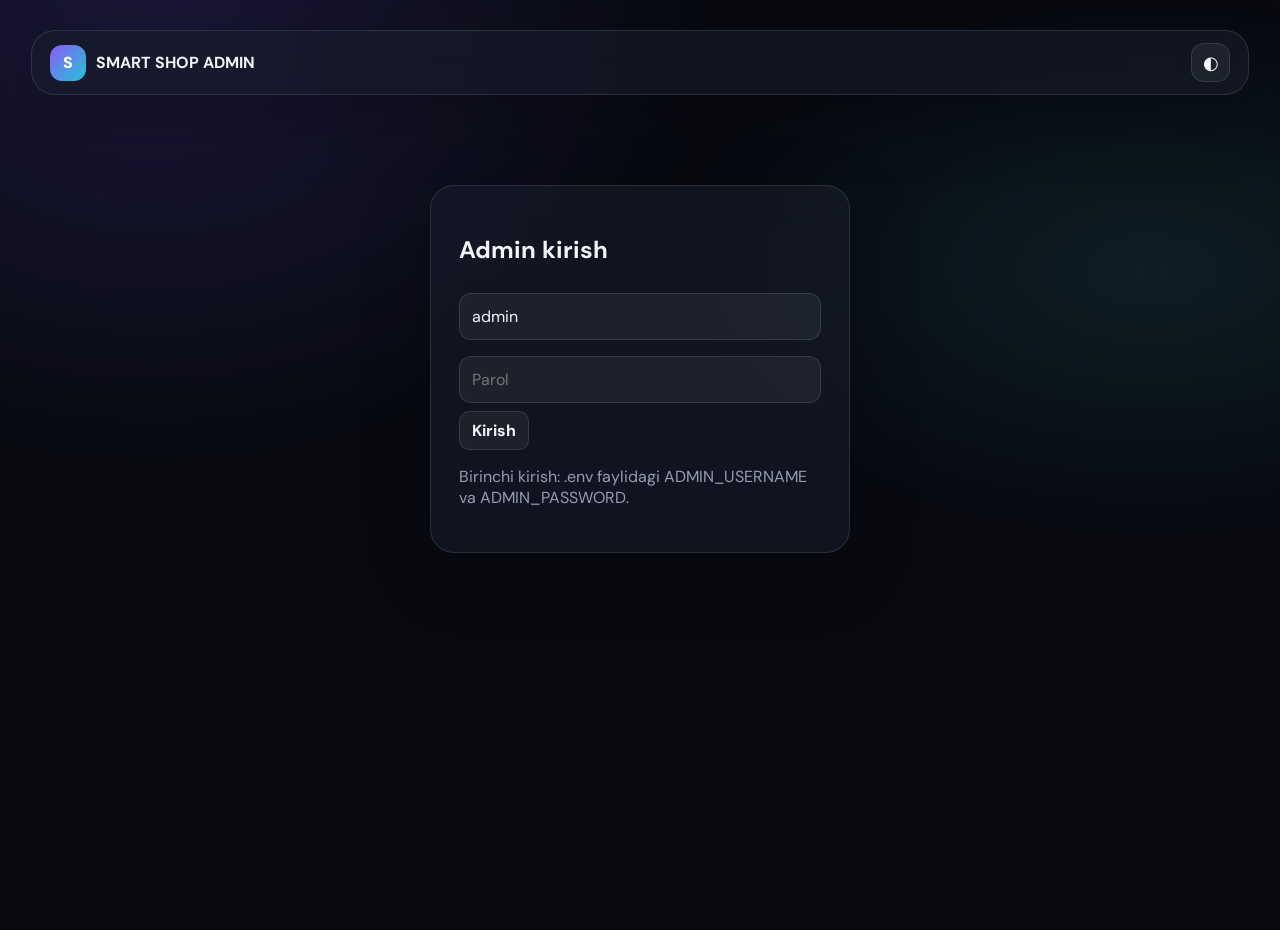
<file: static/admin.html>
<!doctype html><html lang="uz"><head><meta charset="utf-8"><meta name="viewport" content="width=device-width,initial-scale=1"><title>SMART SHOP — Admin</title><link rel="icon" href="/static/favicon.svg"><link rel="stylesheet" href="/static/style.css"><style>
.adminwrap{max-width:1250px;margin:30px auto;padding:0 16px}.adminnav{display:flex;gap:8px;flex-wrap:wrap;margin:18px 0}.adminnav button{border:1px solid var(--line)!important;background:var(--surface2)!important;color:var(--text)!important;padding:10px 14px;border-radius:12px}.adminnav button.active{background:linear-gradient(110deg,#7658ed,#29b6c9)!important;color:white!important}.adminpanel{padding:22px}.stats{display:grid;grid-template-columns:repeat(4,1fr);gap:12px}.stat{padding:18px;border:1px solid var(--line);border-radius:16px;background:var(--surface2)}.stat b{font-size:25px;display:block}.admin-table{width:100%;border-collapse:collapse;font-size:13px}.admin-table td,.admin-table th{padding:11px;border-bottom:1px solid var(--line);text-align:left}.admin-table input,.admin-table select{max-width:130px}.login{max-width:420px;margin:10vh auto;padding:28px}.login input{margin:8px 0}.adminform{display:grid;grid-template-columns:repeat(2,1fr);gap:10px;margin-bottom:20px}.adminform textarea{grid-column:1/-1}.adminform button{width:max-content}.muted{color:var(--muted)}@media(max-width:700px){.stats{grid-template-columns:repeat(2,1fr)}.adminpanel{padding:14px;overflow:auto}.admin-table{min-width:650px}.adminform{grid-template-columns:1fr}.adminform textarea{grid-column:auto}}
</style></head><body><div class="ambient"></div><main class="adminwrap"><header class="top glass"><a class="brand" href="/"><span class="brandmark">S</span><b>SMART SHOP ADMIN</b></a><span style="margin-left:auto"></span><button class="iconbtn" onclick="document.documentElement.dataset.theme=document.documentElement.dataset.theme==='light'?'dark':'light'">◐</button></header>
<section id="login" class="glass login"><h2>Admin kirish</h2><input id="user" class="field" value="admin" placeholder="Login"><input id="pass" class="field" type="password" placeholder="Parol"><button class="action" onclick="login()">Kirish</button><p class="muted">Birinchi kirish: .env faylidagi ADMIN_USERNAME va ADMIN_PASSWORD.</p><p id="err"></p></section>
<section id="app" class="hidden"><nav class="adminnav"><button onclick="tab('dashboard',this)" class="active">Dashboard</button><button onclick="tab('products',this)">Mahsulotlar</button><button onclick="tab('orders',this)">Buyurtmalar</button><button onclick="tab('categories',this)">Kategoriyalar</button><button onclick="tab('settings',this)">Sayt sozlamalari</button><button onclick="tab('users',this)">Foydalanuvchilar</button><button onclick="tab('sms',this)">SMS OTP</button><button onclick="logout()">Chiqish</button></nav><div id="panel" class="glass adminpanel"></div></section></main><script src="/static/admin.js"></script></body></html>
</file>
<file: static/style.css>
@import url('https://fonts.googleapis.com/css2?family=DM+Sans:wght@400;500;600;700;800&family=Manrope:wght@400;500;600;700;800&display=swap');
:root{--bg:#080a10;--surface:rgba(24,28,42,.62);--surface2:rgba(255,255,255,.055);--text:#f4f5fb;--muted:#969db1;--line:rgba(255,255,255,.11);--accent:#9b8cff;--accent2:#62d7e8;--shadow:0 20px 70px rgba(0,0,0,.24)}
[data-theme=light]{--bg:#eef0f7;--surface:rgba(255,255,255,.68);--surface2:rgba(20,25,45,.045);--text:#171a27;--muted:#70788c;--line:rgba(40,45,70,.12);--accent:#6953d8;--accent2:#139db2;--shadow:0 20px 60px rgba(40,45,80,.10)}
*{box-sizing:border-box}body{margin:0;background:var(--bg);color:var(--text);font-family:'DM Sans',sans-serif;min-height:100vh;transition:.25s}button,input,select,textarea{font:inherit;color:inherit}button{cursor:pointer}.ambient{position:fixed;inset:0;pointer-events:none;background:radial-gradient(ellipse at 12% 4%,rgba(122,92,255,.16),transparent 35%),radial-gradient(ellipse at 90% 30%,rgba(54,204,220,.10),transparent 30%);z-index:-1}.glass{background:var(--surface);border:1px solid var(--line);backdrop-filter:blur(24px);-webkit-backdrop-filter:blur(24px);box-shadow:var(--shadow);border-radius:24px}.top{max-width:1320px;margin:18px auto 0;padding:12px 18px;display:flex;align-items:center;gap:24px;position:sticky;top:12px;z-index:10}.brand{display:flex;align-items:center;gap:10px;text-decoration:none;color:var(--text);white-space:nowrap}.brandmark{width:36px;height:36px;border-radius:12px;display:grid;place-items:center;background:linear-gradient(135deg,#8b5cf6,#22c4d6);color:white;font-weight:900}.headsearch{position:relative;flex:1;max-width:520px;margin:auto}.headsearch input{width:100%;border:1px solid var(--line);background:var(--surface2);border-radius:14px;padding:12px 42px 12px 15px;outline:none}.headsearch span{position:absolute;right:15px;top:8px;font-size:22px;color:var(--muted)}.tools{display:flex;align-items:center;gap:8px}.tools select,.sidebar select{background:var(--surface2);border:1px solid var(--line);border-radius:12px;padding:9px}.iconbtn{border:1px solid var(--line);background:var(--surface2);width:39px;height:39px;border-radius:13px;position:relative;font-size:18px}.iconbtn small{position:absolute;right:-5px;top:-5px;background:var(--accent);color:white;border-radius:20px;font-size:10px;padding:2px 5px}main{max-width:1320px;margin:30px auto;padding:0 18px}.hero{min-height:330px;padding:46px 55px;display:flex;align-items:center;justify-content:space-between;overflow:hidden;position:relative}.eyebrow{font-size:10px;letter-spacing:2.3px;color:var(--accent2);font-weight:800}.hero h1{font:800 clamp(34px,5vw,58px)/1.08 Manrope;margin:15px 0}.hero h1 span{background:linear-gradient(90deg,var(--accent),var(--accent2));background-clip:text;color:transparent}.hero p:not(.eyebrow){color:var(--muted);max-width:480px}.primary{background:linear-gradient(110deg,#7658ed,#29b6c9);border:0;color:white;padding:14px 20px;border-radius:14px;font-weight:700;margin-top:15px;box-shadow:0 10px 30px #7658ed44}.hero-art{width:38%;height:260px;position:relative}.orb{position:absolute;width:220px;height:220px;border-radius:50%;right:20%;top:15px;background:radial-gradient(circle at 35% 30%,#d5c7ff,#8b5cf6 40%,#242c64 75%);filter:drop-shadow(0 30px 45px #8b5cf666)}.floatcard{position:absolute;right:2%;bottom:8px;padding:17px 22px;transform:rotate(-7deg);display:grid;gap:5px}.floatcard span{color:var(--accent2)}.floatcard small{font-size:9px;letter-spacing:2px;color:var(--muted)}.sectionhead{display:flex;justify-content:space-between;align-items:end;margin:42px 0 18px}.sectionhead h2{font:800 30px Manrope;margin:0}.sectionhead p{margin:0 0 6px}.textbtn{border:0;background:none;color:var(--accent2);font-weight:700}.layout{display:grid;grid-template-columns:230px 1fr;gap:20px}.sidebar{padding:20px;height:max-content;position:sticky;top:100px}.sidebar h3{font-size:14px}.sidebar hr{border:0;border-top:1px solid var(--line);margin:20px 0}.sidebar select{width:100%}.catbtn{display:block;width:100%;text-align:left;border:0;background:none;padding:10px;border-radius:10px;color:var(--muted)}.catbtn.active,.catbtn:hover{background:var(--surface2);color:var(--text)}.check{display:flex;gap:8px;margin-top:14px;font-size:13px;color:var(--muted)}.catalogbar{display:flex;justify-content:space-between;align-items:center;color:var(--muted);font-size:13px;margin-bottom:13px}.mobilefilter{display:none}.products{display:grid;grid-template-columns:repeat(3,minmax(0,1fr));gap:16px}.product{overflow:hidden;border:1px solid var(--line);background:var(--surface);backdrop-filter:blur(20px);border-radius:20px;transition:.22s;position:relative}.product:hover{transform:translateY(-5px);border-color:#9b8cff88;box-shadow:var(--shadow)}.photo{height:205px;background:var(--surface2);position:relative;overflow:hidden;display:block}.photo img{width:100%;height:100%;object-fit:cover;transition:.4s}.product:hover .photo img{transform:scale(1.06)}.discount{position:absolute;top:12px;left:12px;background:#f16d83;color:#fff;padding:6px 9px;border-radius:9px;font-size:11px;font-weight:800}.heart{position:absolute;right:12px;top:12px;width:34px;height:34px;border:1px solid var(--line);border-radius:50%;background:#1119;color:white;font-size:18px}.pbody{padding:15px}.pbody h3{font-size:15px;margin:0 0 8px;white-space:nowrap;overflow:hidden;text-overflow:ellipsis}.desc{font-size:12px;color:var(--muted);height:32px;overflow:hidden;line-height:1.4}.prices{display:flex;align-items:center;gap:8px;margin:12px 0}.price{font-weight:800;font-size:17px}.old{font-size:12px;color:var(--muted);text-decoration:line-through}.stock{font-size:11px;color:var(--muted);margin-bottom:12px}.add{width:100%;border:1px solid var(--line);background:var(--surface2);padding:10px;border-radius:12px;font-weight:700}.add:hover{background:linear-gradient(110deg,#7658ed,#29b6c9);color:white}.view{margin:28px 0;padding:25px;min-height:200px}.hidden{display:none!important}.detail{display:grid;grid-template-columns:1fr 1fr;gap:30px}.detail img{width:100%;max-height:440px;object-fit:cover;border-radius:18px}.detail h2{font:800 32px Manrope}.detail .price{font-size:26px}.similar{margin-top:30px}.similar h2{font:800 23px Manrope}.formgrid{display:grid;grid-template-columns:1fr 1fr;gap:12px}.field{width:100%;border:1px solid var(--line);background:var(--surface2);border-radius:12px;padding:12px;outline:none}.field.full{grid-column:1/-1}.action{border:0;border-radius:12px;background:linear-gradient(110deg,#7658ed,#29b6c9);color:white;padding:12px 18px;font-weight:700}.lineitem{display:flex;justify-content:space-between;gap:12px;padding:12px 0;border-bottom:1px solid var(--line)}.toast{position:fixed;bottom:24px;left:50%;transform:translate(-50%,20px);opacity:0;background:#24283a;color:white;padding:12px 18px;border-radius:12px;z-index:30;transition:.25s;pointer-events:none}.toast.show{opacity:1;transform:translate(-50%,0)}footer{display:flex;justify-content:space-between;gap:12px;padding:30px 0;color:var(--muted);font-size:12px}footer a{color:var(--accent2)}@media(max-width:900px){.top{gap:10px;flex-wrap:wrap}.headsearch{order:3;max-width:none;flex-basis:100%}.hero{padding:35px}.hero-art{width:30%}.layout{grid-template-columns:190px 1fr}.products{grid-template-columns:repeat(2,minmax(0,1fr))}.photo{height:180px}}@media(max-width:620px){main{padding:0 12px;margin-top:16px}.top{margin:8px 8px 0;top:5px;padding:10px;border-radius:18px}.brand b{font-size:13px}.tools{margin-left:auto;gap:5px}.tools select{padding:7px}.iconbtn{width:34px;height:34px}.hero{padding:27px 22px;min-height:260px}.hero h1{font-size:34px}.hero-art{position:absolute;right:-40px;bottom:-35px;opacity:.35;width:50%}.hero>div:first-child{position:relative;z-index:1}.layout{display:block}.sidebar{display:none;position:static;margin-bottom:14px}.sidebar.show{display:block}.mobilefilter{display:block;border:1px solid var(--line);background:var(--surface2);padding:8px 10px;border-radius:10px}.products{grid-template-columns:repeat(2,minmax(0,1fr));gap:10px}.photo{height:145px}.pbody{padding:11px}.pbody h3{font-size:13px}.desc{display:none}.price{font-size:14px}.old{font-size:10px}.add{font-size:12px;padding:9px}.discount{font-size:9px;top:8px;left:8px}.heart{width:29px;height:29px;right:8px;top:8px}.detail{grid-template-columns:1fr}.detail h2{font-size:25px}.formgrid{grid-template-columns:1fr}.field.full{grid-column:auto}.view{padding:16px}.sectionhead{margin-top:30px}.sectionhead h2{font-size:25px}footer{flex-wrap:wrap}}

button:not(.iconbtn):not(.heart):not(.textbtn):not(.catbtn){transition:background .18s,border-color .18s,transform .18s}
button:disabled{opacity:.45;cursor:not-allowed}
.admin-table button,.admin-table select{background:var(--surface2);color:var(--text);border:1px solid var(--line);border-radius:8px;padding:7px 10px;font-size:12px}
.admin-table button:hover{border-color:var(--accent)}
.authgate{position:fixed;inset:0;z-index:100;background:rgba(4,6,13,.78);backdrop-filter:blur(18px);display:grid;place-items:center;padding:16px}
.authgate.hidden{display:none}
.authbox{width:min(460px,100%);padding:26px}
.authbox .brand{margin-bottom:24px}
.authbox h2{font:800 26px Manrope;margin:0 0 8px}
.authbox p{color:var(--muted);font-size:13px;line-height:1.5}
.authbox form{display:grid;gap:11px;margin-top:18px}
.authbox .field{width:100%}
.authswitch{display:flex;gap:8px;margin:16px 0}
.authswitch button{flex:1;padding:10px;border-radius:11px;border:1px solid var(--line);background:var(--surface2)}
.authswitch button.active{background:linear-gradient(110deg,#7658ed,#29b6c9);color:white}
.otpboxes{display:flex;gap:8px;justify-content:center;margin:20px 0}
.otpboxes input{width:48px;height:56px;text-align:center;font-size:22px;font-weight:800;border:1px solid var(--line);background:var(--surface2);border-radius:12px}
.autherror{color:#f16d83!important;min-height:18px}
.authmuted{color:var(--muted);font-size:12px}
@media(max-width:430px){.authbox{padding:20px}.otpboxes{gap:5px}.otpboxes input{width:42px;height:50px}}

/* Consistent Liquid Glass controls: no browser-default white buttons */
button, input, select, textarea { font-family: inherit; }
button:not(.primary):not(.action):not(.add):not(.heart):not(.iconbtn):not(.textbtn):not(.catbtn) { color:var(--text)!important; background:var(--surface2)!important; border:1px solid var(--line)!important; border-radius:11px; padding:8px 12px; }
button:not(:disabled):hover { border-color:var(--accent)!important; }
button.primary,button.action,button.add { color:#fff!important; }
button:disabled { opacity:.48; }
.admin-table button,.adminnav button,.login button { color:var(--text)!important;background:var(--surface2)!important;border:1px solid var(--line)!important;border-radius:10px;padding:8px 12px; }
.adminnav button.active {background:linear-gradient(110deg,#7658ed,#29b6c9)!important;color:#fff!important;border-color:transparent!important;}
.admin-table select,.admin-table input,.adminform input,.adminform select,.adminform textarea {background:var(--surface2)!important;color:var(--text)!important;border:1px solid var(--line)!important;border-radius:9px;padding:8px;}
.admin-table option,.adminform option {background:var(--bg);color:var(--text);}
button { appearance:none; -webkit-appearance:none; }
.adminwrap button:not(.action):not(.iconbtn), .adminwrap input, .adminwrap select, .adminwrap textarea { color:var(--text)!important; }
.adminwrap button:not(.action):not(.iconbtn) { background:var(--surface2)!important; border:1px solid var(--line)!important; }
.adminwrap .adminnav button.active { background:linear-gradient(110deg,#7658ed,#29b6c9)!important; color:#fff!important; }

/* Dark/light glass controls: prevent native white dropdowns and default buttons. */
select,option{background-color:var(--bg)!important;color:var(--text)!important;color-scheme:dark;}
[data-theme=light] select,[data-theme=light] option{color-scheme:light;background-color:#f4f5fb!important;color:#171a27!important;}
button:not(.primary):not(.action){color:var(--text);}
button:disabled{opacity:.45;cursor:not-allowed}
</file>
